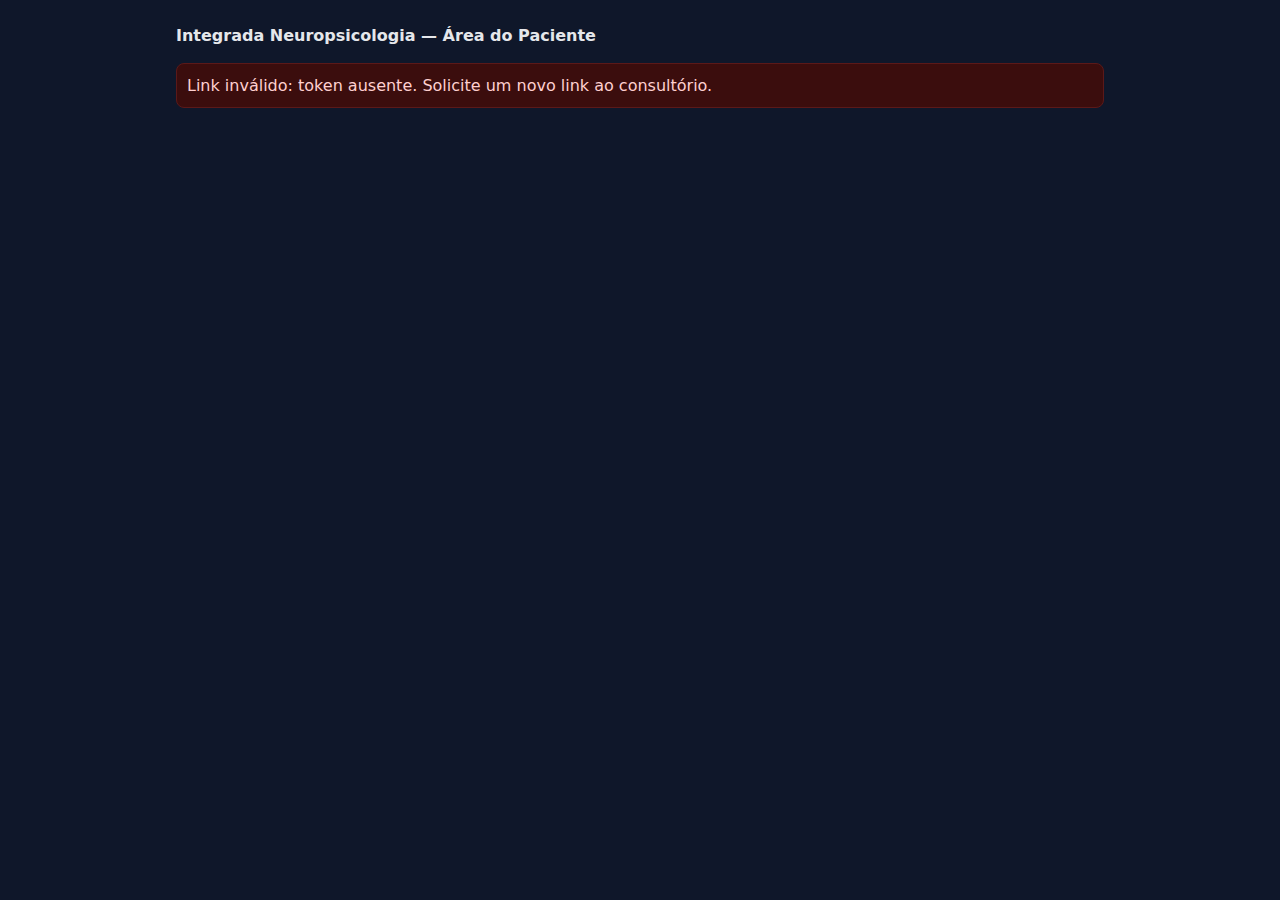
<file: index.html>
<!DOCTYPE html>
<html lang="pt-BR">
<head>
  <meta charset="utf-8"/>
  <meta name="viewport" content="width=device-width, initial-scale=1"/>
  <title>Área do Paciente — Integrada Neuropsicologia</title>
  <meta name="description" content="Portal do paciente para acessar e preencher testes liberados."/>
  <style>
    :root{
      --bg:#0f172a; --card:#111827; --muted:#94a3b8; --text:#e5e7eb;
      --pri:#4f46e5; --ok:#22c55e; --warn:#f59e0b; --line:#1f2937; --err:#ef4444;
    }
    *{box-sizing:border-box}
    body{margin:0;background:var(--bg);color:var(--text);font:16px/1.45 system-ui,-apple-system,Segoe UI,Roboto,Ubuntu}
    .wrap{max-width:960px;margin:24px auto;padding:0 16px}
    .card{background:var(--card);border:1px solid var(--line);border-radius:14px;padding:18px}
    .top{display:flex;justify-content:space-between;align-items:center;margin-bottom:16px;gap:8px}
    .brand{font-weight:700;overflow-wrap:anywhere}
    h1,h2{margin:0 0 12px}
    h2{font-size:1.05rem;color:var(--muted)}
    .btn{display:inline-flex;align-items:center;gap:8px;background:var(--pri);border:none;color:#fff;padding:10px 14px;border-radius:10px;cursor:pointer}
    .btn.sec{background:#334155}
    .btn.ok{background:var(--ok)}
    .btn:disabled{opacity:.6;cursor:not-allowed}
    .toolbar{display:flex;gap:10px;flex-wrap:wrap;margin:10px 0}
    .msg{margin:10px 0;padding:10px;border-radius:8px}
    .msg.ok{background:#052e1a;color:#b3f7c1;border:1px solid #114d2a}
    .msg.err{background:#3b0d0d;color:#ffd0d0;border:1px solid #5b1919}
    .msg.warn{background:#3a2903;color:#ffe6b0;border:1px solid #5c4307}

    /* cartão de dados do paciente */
    .pac-card{display:grid;grid-template-columns:1fr;gap:10px}
    .pac-name{font-size:1.15rem;font-weight:800}
    .chips{display:flex;gap:8px;flex-wrap:wrap}
    .chip{font-size:.8rem;padding:4px 10px;border-radius:999px;border:1px solid var(--line);background:#0b1220;color:#cbd5e1}
    .chip b{color:#e5e7eb;font-weight:700}

    /* grid de testes */
    .grid{display:grid;grid-template-columns:repeat(auto-fill,minmax(260px,1fr));gap:12px;margin-top:10px}
    @media (max-width:560px){ .grid{grid-template-columns:1fr} }
    .test{background:#0b1220;border:1px solid var(--line);border-radius:12px;padding:12px;display:flex;flex-direction:column;gap:10px;min-width:0}
    .test-head{display:grid;grid-template-columns:1fr auto;gap:8px;align-items:start;min-width:0}
    .test-title{font-weight:700;overflow-wrap:anywhere;word-break:break-word;min-width:0}
    .test-code{color:var(--muted);font-size:.9rem;overflow-wrap:anywhere}
    .tag{justify-self:start;font-size:.75rem;padding:2px 8px;border-radius:999px;border:1px solid var(--line);color:var(--muted);white-space:nowrap}
    .tag.ja{background:#09331b;color:#9af0b1;border-color:#124d29}
    .tag.preenchido{background:#07263a;color:#b9e7ff;border-color:#0a3c66}
    .hidden{display:none !important}
  </style>
</head>
<body>
  <div class="wrap">
    <div class="top">
      <div class="brand">Integrada Neuropsicologia — Área do Paciente</div>
      <div><button id="btnSair" class="btn sec hidden">Sair</button></div>
    </div>

    <!-- STATUS / ERROS -->
    <div id="statusBox" class="msg warn">Carregando…</div>

    <!-- APP -->
    <section id="viewApp" class="card hidden">
      <h1>Olá, <span id="pacNomeSpan">Paciente</span></h1>

      <!-- DADOS DO PACIENTE (DESTAQUE) -->
      <div class="pac-card" id="pacCard">
        <div class="pac-name" id="pacNameBig">—</div>
        <div class="chips" id="pacChips"><!-- chips de dados entram aqui --></div>
      </div>

      <div class="toolbar">
        <button id="btnAtualizar" class="btn sec">Atualizar</button>
        <span id="resume" class="chip">—</span>
      </div>

      <h2>Seus testes liberados</h2>
      <div id="testsGrid" class="grid" aria-live="polite"></div>
    </section>
  </div>

<script>
/* ===========================
   CONFIG
   =========================== */
const SHEETDB_BASE = "https://sheetdb.io/api/v1/8pmdh33s9fvy8";
const SHEETS = { TESTS:"Tests", PATIENTS:"Patients", TOKENS:"LinkTokens" };

// Fallbacks/mapeamentos de URLs
const BASE_TEST_URL = "https://seu-dominio.com/testes"; // Preencher -> BASE_TEST_URL/<code>
const BASE_FORM_URL = "https://seu-dominio.com/form";   // Enviar link -> BASE_FORM_URL/<code>
const TEST_URLS  = { /* "BAI": "https://seus-formularios.com/bai" */ };
const SHARE_URLS = { /* "BAI": "https://seus-formularios.com/bai_share" */ };

// parâmetros que vão junto no link do teste
const APPEND_ID_PARAMS   = true;
const INCLUDE_NASC_PARAM = true;

const TEST_PREFIX = "";       // se usar prefixo nas colunas de teste na Patients
const DONE_SUFFIX = "_FEITO"; // coluna opcional <CODE>_FEITO = "sim"
const DEFAULT_TARGETS = ["pais","professores","segunda_fonte","heterorrelato"];

/* ===========================
   HELPERS
   =========================== */
const $ = s => document.querySelector(s);
const onlyDigits = s => (s||"").replace(/\D+/g,"");
const qs = k => new URLSearchParams(location.search).get(k) || "";
function setMsg(box, text, type="ok"){
  box.textContent = text;
  box.className = "msg "+type;
  text ? box.classList.remove("hidden") : box.classList.add("hidden");
}
function formatCPF(cpfDigits){
  const d = onlyDigits(cpfDigits||"").padEnd(11,"");
  if(d.length<11) return cpfDigits||"";
  return `${d.slice(0,3)}.${d.slice(3,6)}.${d.slice(6,9)}-${d.slice(9,11)}`;
}
function formatDateBR(iso){
  if(!iso) return "";
  const [y,m,d]=iso.split("-"); return `${d}/${m}/${y}`;
}
function buildUrl(base, params){
  try{
    const u = new URL(base, location.href);
    Object.entries(params||{}).forEach(([k,v])=> u.searchParams.set(k, v));
    return u.toString();
  }catch(_){
    const q = Object.entries(params||{}).map(([k,v])=>`${encodeURIComponent(k)}=${encodeURIComponent(v)}`).join("&");
    return base + (base.includes("?") ? "&" : "?") + q;
  }
}

/* ===========================
   SHEETDB
   =========================== */
async function sheetSearch(sheet, params){
  const usp = new URLSearchParams(params);
  const url = `${SHEETDB_BASE}/search?sheet=${encodeURIComponent(sheet)}&${usp.toString()}`;
  const r = await fetch(url);
  if(!r.ok) throw new Error("Falha ao buscar em "+sheet);
  return r.json();
}

/* ===========================
   ESTADO
   =========================== */
let patient = null;    // linha Patients
let testsCatalog = []; // catálogo Tests

/* ===========================
   TOKEN LOGIN
   =========================== */
(async function autoLoginByToken(){
  const token = qs("token");
  const status = $("#statusBox");
  if(!token){
    setMsg(status, "Link inválido: token ausente. Solicite um novo link ao consultório.", "err");
    return;
  }
  try{
    // 1) validar token e obter CPF
    const rows = await sheetSearch(SHEETS.TOKENS, { token });
    if(!rows || !rows.length) throw new Error("Token inválido ou não encontrado.");
    const t = rows[0];

    // regras básicas (opcionais: ajuste conforme colunas)
    const disabled = String(t.disabled||"não").toLowerCase()==="sim";
    const expired  = t.expires_at && (new Date(t.expires_at) < new Date());
    if(disabled || expired) throw new Error("Token expirado ou desativado.");

    const cpf = onlyDigits(t.cpf||"");
    if(!cpf) throw new Error("Token sem CPF vinculado.");

    // 2) buscar paciente apenas por CPF
    const found = await sheetSearch(SHEETS.PATIENTS, { cpf });
    if(!found || !found.length) throw new Error("Paciente não encontrado. Contate o consultório.");
    patient = found[0];

    // 3) carregar catálogo e renderizar
    await loadTests();
    fillPatientHeader();
    renderTests();

    // mostrar app
    setMsg(status, "");
    $("#viewApp").classList.remove("hidden");
    $("#btnSair").classList.remove("hidden");
  }catch(e){
    setMsg(status, e.message || "Erro ao acessar. Tente novamente.", "err");
    console.error(e);
  }
})();

$("#btnSair").addEventListener("click", ()=>{
  patient=null; testsCatalog=[];
  $("#testsGrid").innerHTML="";
  $("#resume").textContent="—";
  $("#pacNomeSpan").textContent="Paciente";
  $("#pacNameBig").textContent="—";
  $("#pacChips").innerHTML="";
  $("#viewApp").classList.add("hidden");
  setMsg($("#statusBox"), "Sessão encerrada. Feche o navegador.", "ok");
});

$("#btnAtualizar").addEventListener("click", async ()=>{
  if(!patient) return;
  const cpf = onlyDigits(patient.cpf);
  const found = await sheetSearch(SHEETS.PATIENTS, { cpf });
  if(found && found.length) patient = found[0];
  await loadTests(true);
  fillPatientHeader();
  renderTests();
});

/* ===========================
   DADOS DO PACIENTE (DESTAQUE)
   =========================== */
function fillPatientHeader(){
  if(!patient) return;
  const nome = (patient.nome||"Paciente").trim();
  $("#pacNomeSpan").textContent = nome;
  $("#pacNameBig").textContent  = nome;

  const chips = $("#pacChips");
  chips.innerHTML = "";
  const addChip = (label, val) => {
    if(!val) return;
    const sp = document.createElement("span");
    sp.className="chip";
    sp.innerHTML = `<b>${label}:</b> ${val}`;
    chips.appendChild(sp);
  };

  addChip("CPF", formatCPF(patient.cpf));
  addChip("Nascimento", formatDateBR(patient.data_nascimento));
  addChip("E-mail", (patient.email||"").trim());
  addChip("WhatsApp", (patient.whatsapp||"").trim());
}

/* ===========================
   TESTES
   =========================== */
async function loadTests(skipFetch){
  if(!skipFetch){
    const rows = await sheetSearch(SHEETS.TESTS, {active:"sim"});
    testsCatalog = rows.map(r=>{
      const code = (r.code||"").trim();
      const label = (r.label||code).trim();
      const order = Number(r.order||9999);
      const shareable = String(r.shareable||"não").trim().toLowerCase()==="sim";
      // alvos que podem receber link compartilhável
      const targetsArr = String(r.targets||"")
        .split(/[;,]+/)
        .map(s=>s.trim().toLowerCase())
        .filter(Boolean);
      const form_url  = (r.form_url||"").trim();
      const share_url = (r.share_url||"").trim();
      return {
        code, label, order, shareable,
        targets: (shareable ? (targetsArr.length?targetsArr:DEFAULT_TARGETS) : []),
        form_url, share_url
      };
    }).filter(t=>t.code).sort((a,b)=> a.order-b.order || a.label.localeCompare(b.label));
  }

  // resumo
  const allowed = testsCatalog.filter(t => testAllowed(t));
  const cJa  = allowed.filter(t => testStatus(t)==="ja").length;
  const cOk  = allowed.filter(t => testStatus(t)==="preenchido").length;
  $("#resume").textContent = `Liberados: ${allowed.length} • Em aberto: ${cJa} • Preenchidos: ${cOk}`;
}

function colFor(t){ return (TEST_PREFIX ? TEST_PREFIX + t.code : t.code); }
function doneColFor(t){ return colFor(t) + DONE_SUFFIX; }

function testAllowed(t){
  if(!patient) return false;
  return String(patient[colFor(t)]||"").toLowerCase()==="sim";
}
function testStatus(t){
  if(!testAllowed(t)) return "oculto";
  const done = String(patient[doneColFor(t)]||"").toLowerCase()==="sim";
  return done ? "preenchido" : "ja";
}

// resolve URLs
function resolveFillUrl(t){
  const cpf  = onlyDigits(patient?.cpf||"");
  const nasc = patient?.data_nascimento || "";
  const base = t.form_url || TEST_URLS[t.code] || `${BASE_TEST_URL}/${encodeURIComponent(t.code)}`;
  if(!APPEND_ID_PARAMS) return base;
  const params = { cpf };
  if(INCLUDE_NASC_PARAM && nasc) params.nasc = nasc;
  return buildUrl(base, params);
}
function resolveShareUrl(t, target){
  const cpf  = onlyDigits(patient?.cpf||"");
  const base = t.share_url || SHARE_URLS[t.code] || `${BASE_FORM_URL}/${encodeURIComponent(t.code)}`;
  const params = { cpf, source: target };
  return buildUrl(base, params);
}

function renderTests(){
  const grid = $("#testsGrid");
  grid.innerHTML = "";
  if(!patient){ grid.innerHTML = "<p class='msg warn'>Nenhum dado carregado.</p>"; return; }

  const list = testsCatalog.filter(t => testAllowed(t));
  if(!list.length){ grid.innerHTML = "<p class='msg warn'>Você ainda não possui testes liberados.</p>"; return; }

  for(const t of list){
    const st = testStatus(t);

    const card = document.createElement("div");
    card.className = "test";

    const head = document.createElement("div");
    head.className = "test-head";

    const titleWrap = document.createElement("div");
    const title = document.createElement("div");
    title.className = "test-title";
    title.textContent = t.label;
    const code = document.createElement("div");
    code.className = "test-code";
    code.textContent = t.code;
    titleWrap.appendChild(title);
    titleWrap.appendChild(code);

    const tag = document.createElement("span");
    tag.className = "tag "+(st==="preenchido"?"preenchido":"ja");
    tag.textContent = (st==="preenchido" ? "preenchido" : "Pendente!");

    head.appendChild(titleWrap);
    head.appendChild(tag);
    card.appendChild(head);

    const actions = document.createElement("div");
    actions.className = "toolbar";

    if(st==="preenchido"){
      const btnDone = document.createElement("button");
      btnDone.className = "btn sec";
      btnDone.textContent = "Preenchido";
      btnDone.disabled = true;
      actions.appendChild(btnDone);
    }else{
      const btnPre = document.createElement("button");
      btnPre.className = "btn ok";
      btnPre.textContent = "Preencher";
      btnPre.addEventListener("click", ()=> window.open(resolveFillUrl(t), "_blank"));
      actions.appendChild(btnPre);
    }

    if(t.shareable){
      const btnShare = document.createElement("button");
      btnShare.className = "btn sec";
      btnShare.textContent = "Enviar link";
      btnShare.addEventListener("click", async ()=>{
        const tgt = await chooseTarget(t.targets);
        if(!tgt) return;
        const shareUrl = resolveShareUrl(t, tgt);
        let ok=false;
        try{
          await navigator.clipboard.writeText(shareUrl);
          ok=true;
        }catch(_){}
        alert(ok ? "Link copiado! Cole no WhatsApp." : shareUrl);
      });
      actions.appendChild(btnShare);
    }

    card.appendChild(actions);
    grid.appendChild(card);
  }
}

// prompt simples para escolher alvo do link
function chooseTarget(targets){
  return new Promise((resolve)=>{
    if(!targets || !targets.length){ resolve(null); return; }
    const label = "Para quem é esse link?\n" + targets.map((t,i)=>`${i+1}) ${t}`).join("\n") + "\n\nDigite o número:";
    const ans = prompt(label);
    if(!ans) return resolve(null);
    const idx = parseInt(ans,10)-1;
    if(isNaN(idx) || idx<0 || idx>=targets.length) return resolve(null);
    resolve(targets[idx]);
  });
}
</script>
</body>
</html>
</file>
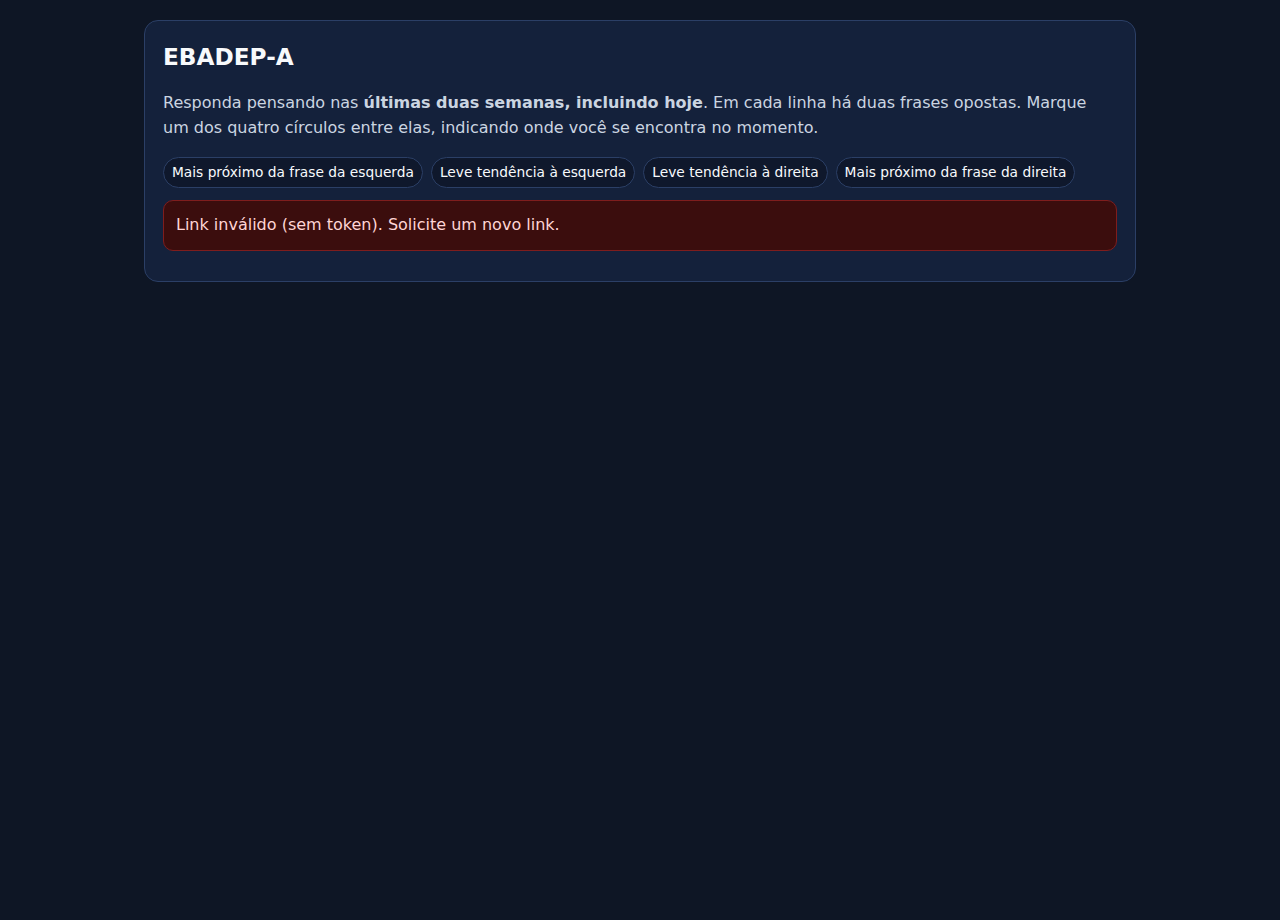
<file: ebadep.html>
<!DOCTYPE html>
<html lang="pt-BR">
<head>
<meta charset="utf-8"/>
<meta name="viewport" content="width=device-width, initial-scale=1"/>
<title>EBADEP-A — Autorrelato</title>
<style>
  :root{
    --bg:#0e1625; --card:#14213b; --line:#2b3f66;
    --text:#f8fafc; --muted:#cbd5e1;
    --pri:#6d28d9; --ok:#10b981; --err:#ef4444; --warn:#f59e0b;
    --chip:#0b1220; --chipHover:#0f1a2e;
  }
  *{box-sizing:border-box}
  html,body{height:100%}
  body{
    margin:0;background:var(--bg);color:var(--text);
    font:16px/1.55 system-ui,-apple-system,Segoe UI,Roboto,Ubuntu;
    -webkit-font-smoothing:antialiased; -moz-osx-font-smoothing:grayscale;
  }
  .wrap{max-width:1024px;margin:20px auto;padding:0 16px}
  .card{background:var(--card);border:1px solid var(--line);border-radius:14px;padding:18px}
  h1{margin:0 0 6px;font-size:1.45rem}
  .muted{color:var(--muted)}

  .grid-info{display:grid;grid-template-columns:1fr 1fr;gap:12px;margin:12px 0 6px}
  @media (max-width:720px){.grid-info{grid-template-columns:1fr}}
  .info{background:rgba(0,0,0,.18);border:1px solid var(--line);border-radius:12px;padding:12px}
  .info b{display:block;margin-bottom:4px;color:#e2e8f0}

  /* ===== ITENS ===== */
  .item{display:grid;grid-template-columns:1.25fr auto 1.25fr;gap:12px;align-items:center;border:1px solid var(--line);border-radius:12px;padding:12px;background:rgba(0,0,0,.18);margin-bottom:12px}
  .left{font-size:.98rem}
  .right{font-size:.98rem;text-align:right}
  .scale{display:grid;grid-template-columns:repeat(4, 38px);gap:10px;justify-content:center}

  /* radios estilizados como círculos (podem lembrar checkboxes) */
  .dot{position:relative;width:38px;height:38px;border-radius:999px;border:1px solid var(--line);background:var(--chip);display:grid;place-items:center;cursor:pointer;transition:transform .05s ease, border-color .15s ease, background .15s ease}
  .dot:hover{border-color:#4f70ff;background:var(--chipHover)}
  .dot input{appearance:none;-webkit-appearance:none;width:0;height:0;position:absolute;opacity:0}
  .bullet{width:16px;height:16px;border-radius:999px;border:2px solid #7aa2ff}
  .dot input:checked + .bullet{background:#7aa2ff}
  .dot:focus-within{outline:2px solid #7aa2ff; outline-offset:2px}

  @media (max-width:560px){
    .item{grid-template-columns:1fr auto 1fr}
    .left,.right{font-size:.95rem}
    .scale{grid-template-columns:repeat(4, 34px);gap:8px}
  }

  .legend{display:flex;flex-wrap:wrap;gap:8px;margin:6px 0 12px}
  .pill{display:inline-block;padding:4px 8px;border-radius:999px;border:1px solid var(--line);background:rgba(0,0,0,.25);font-size:.86rem}

  /* Ações */
  .btn{display:inline-flex;align-items:center;gap:10px;background:var(--pri);border:none;color:#fff;padding:12px 16px;border-radius:12px;cursor:pointer;font-weight:600}
  .btn.ok{background:var(--ok)}
  .btn.ghost{background:transparent;border:1px solid var(--line);color:var(--muted)}
  .btn:disabled{opacity:.6;cursor:not-allowed}

  /* Mensagens */
  .msg{margin:12px 0;padding:12px;border-radius:10px}
  .okbox{background:#06351f;border:1px solid #0e6c45;color:#c8ffe3}
  .errbox{background:#3b0d0d;border:1px solid #7f1d1d;color:#ffd5d5}
  .warnbox{background:#3a2903;border:1px solid #885e09;color:#ffe6b0}

  /* Progresso */
  .progress{height:10px;background:rgba(255,255,255,.05);border:1px solid var(--line);border-radius:999px;overflow:hidden}
  .bar{height:100%;width:0%;background:linear-gradient(90deg, #6d28d9, #10b981)}
</style>
</head>
<body>
<div class="wrap">
  <div class="card">
    <h1>EBADEP-A</h1>
    <p class="muted">Responda pensando nas <b>últimas duas semanas, incluindo hoje</b>. Em cada linha há duas frases opostas. Marque um dos quatro círculos entre elas, indicando onde você se encontra no momento.</p>
    <div class="legend">
      <span class="pill">Mais próximo da frase da esquerda</span>
      <span class="pill">Leve tendência à esquerda</span>
      <span class="pill">Leve tendência à direita</span>
      <span class="pill">Mais próximo da frase da direita</span>
    </div>

    <div id="pacInfo" class="grid-info" style="display:none;"></div>

    <div id="progressWrap" style="display:none; gap:8px; align-items:center; margin:8px 0 0;">
      <div style="display:flex;justify-content:space-between;align-items:center;gap:10px;margin-bottom:6px">
        <span class="muted" id="progressText">Progresso: 0/45</span>
        <button id="clearDraft" class="btn ghost" type="button" title="Limpar rascunho local">Limpar rascunho</button>
      </div>
      <div class="progress"><div class="bar" id="bar"></div></div>
    </div>

    <form id="form" style="margin-top:14px; display:none;" novalidate>
      <div id="qs"></div>
      <div style="margin-top:14px;display:flex;gap:10px;flex-wrap:wrap">
        <button id="btnSubmit" class="btn ok" type="submit">Enviar respostas</button>
        <button id="btnSave" class="btn ghost" type="button" title="Salvar rascunho">Salvar rascunho</button>
      </div>
      <div id="msg" class="msg" style="display:none" role="alert" aria-live="polite"></div>
    </form>

    <div id="alert" class="msg" style="display:none" role="alert" aria-live="assertive"></div>
  </div>
</div>

<script>
/* ===== CONFIG ===== */
const SHEETDB_BASE = "https://sheetdb.io/api/v1/8pmdh33s9fvy8";
const SHEETS = { PATIENTS:"Patients", TOKENS:"LinkTokens", SCORES:"Score_EBADEP_A" };
const CODE = "EBADEP_A";
const PORTAL_URL = "https://integradaneuropsicologia.github.io/formularios/";
/* Coluna(s) que liberam o formulário no sheet Patients */
const RELEASE_KEYS = ["EBADEP_A"]; // pode ajustar o nome da coluna na sua planilha

/* ===== HELPERS ===== */
const $ = s => document.querySelector(s);
const $$ = s => Array.from(document.querySelectorAll(s));
const onlyDigits = s => (s||"").replace(/\D+/g,"");
const qs = k => new URLSearchParams(location.search).get(k) || "";
function setBox(id, text, kind="ok"){ const el=$(id); if(!el) return; el.textContent = text; el.className = "msg " + (kind==="ok"?"okbox":kind==="warn"?"warnbox":"errbox"); el.style.display = "block"; }
function hideBox(id){ const el=$(id); if(el){ el.style.display="none"; el.textContent=""; } }
function maskCPF(cpf){ const d = onlyDigits(cpf||""); if(d.length!==11) return cpf||""; return `${d.slice(0,3)}.${d.slice(3,6)}.${d.slice(6,9)}-${d.slice(9)}`; }
function fmtDateISO(iso){ if(!iso) return ""; const [y,m,d] = iso.split("-"); if(!y||!m||!d) return iso; return `${d}/${m}/${y}`; }
async function GET(url){ const r=await fetch(url); if(!r.ok) throw new Error("HTTP "+r.status); return r.json(); }
async function sheetSearch(sheet, params){ const usp = new URLSearchParams(params); return GET(`${SHEETDB_BASE}/search?sheet=${encodeURIComponent(sheet)}&${usp.toString()}`); }
async function sheetCreate(sheet, row){ const r = await fetch(`${SHEETDB_BASE}?sheet=${encodeURIComponent(sheet)}`, { method:"POST", headers:{ "Content-Type":"application/json" }, body: JSON.stringify({ data:[row] }) }); if(!r.ok) throw new Error(await r.text()); return r.json(); }
async function sheetPatchBy(sheet, column, value, data){ const r = await fetch(`${SHEETDB_BASE}/${encodeURIComponent(column)}/${encodeURIComponent(value)}?sheet=${encodeURIComponent(sheet)}`, { method:"PATCH", headers:{ "Content-Type":"application/json" }, body: JSON.stringify({ data }) }); if(!r.ok) throw new Error(await r.text()); return r.json(); }
function goPortalWithToken(){ const TOKEN = qs("token"); try{ const u = new URL(PORTAL_URL, location.href); u.searchParams.set("token", TOKEN); location.href = u.toString(); }catch(_){ const sep = PORTAL_URL.includes("?") ? "&" : "?"; location.href = PORTAL_URL + sep + "token=" + encodeURIComponent(TOKEN); } }

/* ===== ITENS (45) ===== */
// Cada item: {left:"", right:""}. Edite os textos à vontade.
const ITEMS = [
  {left:"Não tenho vontade de chorar.", right:"Tenho sentido vontade de chorar."},
  {left:"Tenho me sentido muito bem.", right:"Tenho estado mais angustiado(a)."},
  {left:"Consigo realizar tarefas.", right:"Sinto-me mais impotente para realizar tarefas."},
  {left:"Resolvo meus problemas.", right:"Sinto-me menos capaz para enfrentar meus problemas."},
  {left:"Faço coisas que gosto.", right:"Não tenho mais vontade de fazer coisas que gostava."},
  {left:"Não tenho chorado.", right:"Tenho chorado."},
  {left:"Não sinto solidão.", right:"Sinto-me cada vez mais sozinho(a)."},
  {left:"Sei me comportar nas situações.", right:"Não sei mais como agir."},
  {left:"Consigo me virar sozinho(a).", right:"Não consigo mais me virar sozinho(a)."},
  {left:"O futuro será melhor.", right:"Não acredito que as coisas melhorem."},
  {left:"Minhas atitudes me parecem normais.", right:"Acho minhas atitudes menos adequadas do que antes."},
  {left:"Faço planos para o futuro.", right:"Não consigo planejar meu futuro."},
  {left:"Acredito em mim.", right:"Estou acreditando menos em mim."},
  {left:"Não tenho problemas para decidir.", right:"Está mais difícil decidir."},
  {left:"Escolho com facilidade.", right:"Não consigo mais escolher sozinho(a)."},
  {left:"Consigo fazer minhas tarefas sem ajuda.", right:"Estou precisando de ajuda para realizar meus trabalhos."},
  {left:"Sinto prazer em realizar minhas atividades.", right:"As coisas não me agradam como antigamente."},
  {left:"Sinto-me feliz com minha vida.", right:"Antes eu era mais feliz."},
  {left:"Acredito que as coisas estão indo bem na minha vida.", right:"Acredito que atualmente nada vai bem."},
  {left:"Faço coisas que ajudam os outros.", right:"As coisas que faço não ajudam a mais ninguém."},
  {left:"Estar com pessoas é bom.", right:"Comecei a inventar desculpas para não me encontrar com as pessoas."},
  {left:"Compareço a festas e reuniões quando sou convidado(a).", right:"Tenho evitado festas e reuniões, mesmo convidado(a)."},
  {left:"Consigo me concentrar nas minhas atividades.", right:"Não consigo mais me concentrar."},
  {left:"Tenho realizado minhas tarefas normalmente.", right:"Estou mais lento(a) para realizar minhas tarefas."},
  {left:"Tenho realizado minhas tarefas normalmente.", right:"Estou me sentindo mais agitado(a) do que antes."},
  {left:"Sempre achei minha vida boa.", right:"Hoje acho que meu passado não foi bom."},
  {left:"Sinto-me disposto(a).", right:"Logo pela manhã me sinto esgotado(a)."},
  {left:"Minha vida é boa.", right:"Minha vida está cada vez pior."},
  {left:"Morrer não é a solução para problemas.", right:"Tenho pensado que seria melhor estar morto(a)."},
  {left:"Acredito em mim.", right:"Não acredito mais em mim."},
  {left:"Durmo bem.", right:"Não consigo mais dormir a noite inteira."},
  {left:"Faço normalmente o que é necessário.", right:"Não consigo mais fazer o necessário."},
  {left:"Gosto muito da minha vida.", right:"Não dou mais valor à minha vida."},
  {left:"Gosto de mim.", right:"Não gosto mais de mim."},
  {left:"Termino minhas tarefas.", right:"Não termino mais minhas tarefas."},
  {left:"Estou tranquilo(a).", right:"Perco a paciência por muito pouco."},
  {left:"Não venho me sentindo nervoso(a).", right:"Qualquer coisa me deixa nervoso(a)."},
  {left:"Sinto-me com disposição.", right:"Ando mais cansado(a)."},
  {left:"Sinto-me disposto(a).", right:"Não tenho mais vontade de fazer as coisas."},
  {left:"Durmo normalmente.", right:"Tenho dormido muito."},
  {left:"Minha fome continua como sempre.", right:"Tenho comido menos."},
  {left:"Tenho desejo sexual como antes.", right:"Meu desejo sexual vem diminuindo muito."},
  {left:"Meu peso continua o mesmo.", right:"Tenho emagrecido sem fazer regime."},
  {left:"Tomo remédio apenas quando preciso.", right:"Gosto de tomar remédio por precaução."},
  {left:"Não costumo sentir culpa.", right:"Venho me sentindo culpado(a) pelos problemas."}
];

/* ===== RENDER ===== */
function renderQuestions(){
  const host = $("#qs"); host.innerHTML = "";
  ITEMS.forEach((it, idx)=>{
    const q = idx+1, qn = String(q).padStart(2,"0");
    const row = document.createElement('div');
    row.className = 'item';
    row.setAttribute('data-q', String(q));

    const left = document.createElement('div');
    left.className = 'left';
    left.id = `l${qn}`;
    left.textContent = `${q}. ${it.left}`;

    const mid = document.createElement('div');
    mid.className = 'scale';

    for(let val=0; val<=3; val++){
      const lab = document.createElement('label'); lab.className = 'dot'; lab.setAttribute('title', `Marcar ${val}`);
      const id = `q${qn}_${val}`;
      lab.innerHTML = `<input type="radio" name="q${qn}" id="${id}" value="${val}" required aria-labelledby="l${qn} r${qn}"><span class="bullet"></span>`;
      mid.appendChild(lab);
    }

    const right = document.createElement('div');
    right.className = 'right';
    right.id = `r${qn}`;
    right.textContent = it.right;

    row.append(left, mid, right);
    host.appendChild(row);
  });
}

/* ===== ESTADO ===== */
let patient=null, tokenRow=null, CPF="";
const TOKEN = qs("token");
const STORAGE_KEY = `EBADEP_A_${TOKEN||'anon'}`;

/* ===== BOOT ===== */
(async function boot(){
  try{
    if(!TOKEN){ setBox("#alert","Link inválido (sem token). Solicite um novo link.","err"); return; }

    const trows = await sheetSearch(SHEETS.TOKENS, { token: TOKEN });
    if(!trows || !trows.length) throw new Error("Token inválido ou expirado.");
    tokenRow = trows[0];
    if(String(tokenRow.disabled||"não").toLowerCase()==="sim") throw new Error("Token desativado. Peça um novo link.");
    if(tokenRow.expires_at && new Date(tokenRow.expires_at) < new Date()) throw new Error("Token expirado. Peça um novo link.");
    CPF = onlyDigits(tokenRow.cpf||"");
    if(!CPF) throw new Error("Token sem CPF vinculado.");

    const prows = await sheetSearch(SHEETS.PATIENTS, { cpf: CPF });
    if(!prows || !prows.length) throw new Error("Paciente não encontrado.");
    patient = prows[0];

    const isAllowed = RELEASE_KEYS.some(k => String(patient[k]||"").trim().toLowerCase()==="sim");
    if(!isAllowed){ setBox("#alert","Este formulário não está liberado para você.","err"); return; }

    // Já respondeu?
    const doneKeys = RELEASE_KEYS.map(k => `${k}_FEITO`);
    const anyDoneFlag = doneKeys.some(k => String(patient[k]||"").trim().toLowerCase()==="sim");
    const already = await sheetSearch(SHEETS.SCORES, { cpf: CPF, code: CODE });
    if(anyDoneFlag || (already && already.length)){
      setBox("#alert","Você já respondeu este formulário. Voltando ao portal…","ok");
      setTimeout(goPortalWithToken, 1200); return;
    }

    // Render
    renderPatientInfo();
    renderQuestions();
    restoreDraft();
    updateProgress();

    $("#pacInfo").style.display = "grid";
    $("#form").style.display = "block";
    $("#progressWrap").style.display = "block";
    hideBox("#alert");

    devChecks();

  }catch(err){
    console.error(err);
    setBox("#alert", err.message || "Falha ao abrir o formulário. Tente novamente mais tarde.", "err");
  }
})();

function renderPatientInfo(){
  const g = $("#pacInfo"); g.innerHTML="";
  const info = [
    ["Nome", patient.nome || "-"],
    ["CPF", maskCPF(patient.cpf)],
    ["Nascimento", fmtDateISO(patient.data_nascimento)],
    ["E-mail", patient.email || "-"],
    ["WhatsApp", patient.whatsapp || "-"]
  ];
  for(const [k,v] of info){
    const div = document.createElement("div");
    div.className = "info";
    div.innerHTML = `<b>${k}</b><div>${v||"-"}</div>`;
    g.appendChild(div);
  }
}

/* ===== RASCUNHO LOCAL ===== */
function saveDraft(){
  const data = {};
  for(let i=1;i<=ITEMS.length;i++){
    const qn = String(i).padStart(2,"0");
    const sel = document.querySelector(`input[name="q${qn}"]:checked`);
    if(sel) data[`q${qn}`] = Number(sel.value);
  }
  try{ localStorage.setItem(STORAGE_KEY, JSON.stringify(data)); }catch(e){ console.warn("Sem espaço para salvar rascunho"); }
}
function restoreDraft(){
  try{
    const raw = localStorage.getItem(STORAGE_KEY);
    if(!raw) return;
    const data = JSON.parse(raw);
    for(const [k,v] of Object.entries(data||{})){
      const el = document.querySelector(`input[name="${k}"][value="${v}"]`);
      if(el){ el.checked = true; }
    }
  }catch(e){ /* ignore */ }
}
function clearDraft(){ localStorage.removeItem(STORAGE_KEY); }

function countAnswered(){ let c=0; for(let i=1;i<=ITEMS.length;i++){ const qn=String(i).padStart(2,'0'); if(document.querySelector(`input[name="q${qn}"]:checked`)) c++; } return c; }
function updateProgress(){ const answered = countAnswered(); const total = ITEMS.length; $("#progressText").textContent = `Progresso: ${answered}/${total}`; $("#bar").style.width = `${(answered/total)*100}%`; }

/* ===== EVENTOS DE UI ===== */
addEventListener('change', (e)=>{ if(e.target && e.target.matches('input[type="radio"][name^="q"]')){ saveDraft(); updateProgress(); } });
$("#btnSave").addEventListener('click', ()=>{ saveDraft(); setBox('#msg','Rascunho salvo neste dispositivo.','ok'); });
$("#clearDraft").addEventListener('click', ()=>{ clearDraft(); setBox('#msg','Rascunho apagado.','warn'); });

/* ===== SUBMIT ===== */
let sending=false;
$("#form").addEventListener("submit", async (e)=>{
  e.preventDefault(); if(sending) return; sending = true; hideBox("#msg");
  const btn = $("#btnSubmit"); const originalText = btn.textContent; btn.disabled = true; btn.textContent = "Enviando…";
  try{
    if(!patient) throw new Error("Sessão inválida. Recarregue o link.");

    // Coleta e soma (0..3 por item)
    let total = 0;
    for(let i=1;i<=ITEMS.length;i++){
      const qn = String(i).padStart(2,"0");
      const sel = document.querySelector(`input[name="q${qn}"]:checked`);
      if(!sel){
        const row = document.querySelector(`.item[data-q="${i}"]`);
        if(row) row.scrollIntoView({behavior:'smooth', block:'center'});
        throw new Error(`Responda a questão ${i}.`);
      }
      total += Number(sel.value);
    }

    await sheetCreate(SHEETS.SCORES, {
      result_id: `${patient.cpf}_${CODE}_${Date.now()}`,
      token: TOKEN,
      cpf: patient.cpf,
      code: CODE,
      source: "paciente",
      submitted_at: new Date().toISOString(),
      total: total,
      categoria: "",   // não utilizado neste teste
      metrics: ""      // não utilizado neste teste
    });

    // Marca como feito (se existir a coluna _FEITO)
    const doneUpdates = {};
    RELEASE_KEYS.map(k=>`${k}_FEITO`).forEach(k=>{ if(k in patient) doneUpdates[k] = "sim"; });
    if(Object.keys(doneUpdates).length===0) doneUpdates[`${RELEASE_KEYS[0]}_FEITO`] = "sim";
    await sheetPatchBy(SHEETS.PATIENTS, "cpf", patient.cpf, doneUpdates);

    clearDraft();
    setBox("#msg","Formulário enviado. Voltando ao portal…","ok");
    setTimeout(goPortalWithToken, 1100);

  }catch(err){
    console.error(err);
    setBox("#msg", err.message || "Falha ao enviar. Tente novamente.", "err");
    sending = false; btn.disabled = false; btn.textContent = originalText;
  }
});

/* ===== DEV CHECKS ===== */
function devChecks(){ if(ITEMS.length !== 45){ console.warn(`ITEMS possui ${ITEMS.length} itens, esperado 45.`); } }
</script>
</body>
</html>
</file>
